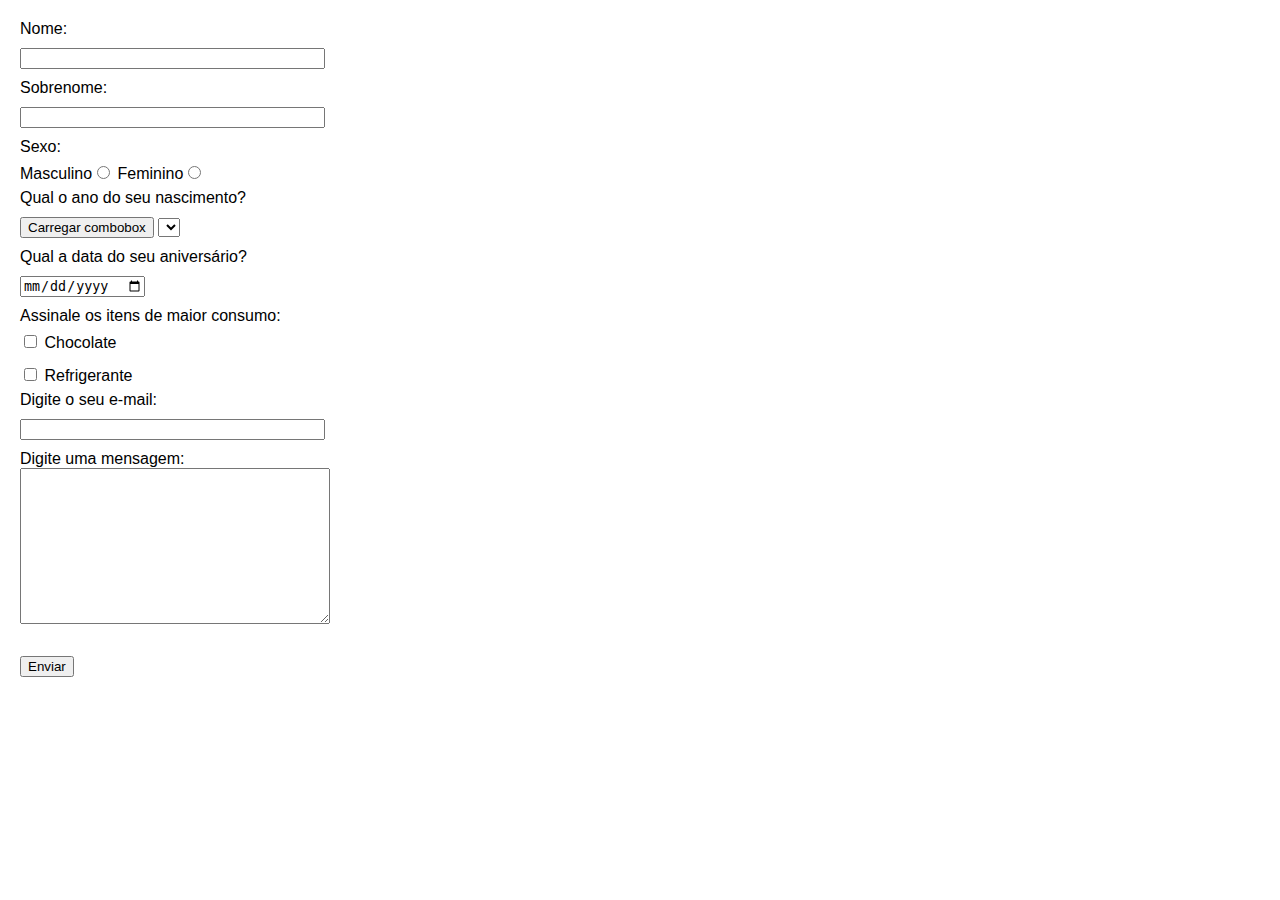
<file: assigment jefferson/formulario.html>
<!DOCTYPE html>
<html>
<head>
<title>Formulário</title>
<!--     <link rel="stylesheet" type="text/css" href="css/styleform.css">
<script src="js/form.js"></script>     -->
<link rel="stylesheet" type="text/css" href="styleform.css">
<script src="form.js"></script>
</head>
<body>
	<div id="form">
		<form action="">
			Nome: <br><input type="text" name="nome" value="" size="35"><br>
			Sobrenome: <br><input type="text" name="nome" value="" size="35"><br>
			Sexo: <br>
			Masculino<input type="radio" name="sexo" value="masculino"> Feminino<input type="radio" name ="sexo" value="feminino"><br>
			Qual o ano do seu nascimento?<br>
			<input type="button" id="btnCarregar" onclick="ano()" value="Carregar combobox" />
			<select name="data_nasc" id="data_nasc">
			</select><br>
			Qual a data do seu aniversário?<br>
			<input type="date" name="data_aniversario"><br>
			Assinale os itens de maior consumo:<br>
			<input type="checkbox" name="chocolate" value="chocolate"> Chocolate<br>
			<input type="checkbox" name="refrigerante" value="refrigerante"> Refrigerante<br>
			Digite o seu e-mail:<br>
			<input type="email" name="email" size="35"><br>
			Digite uma mensagem:<br>
			<textarea name="mensagem" rows="10" cols="36"></textarea><br><br>
			<input type="submit" value="Enviar">
		</form>
	</div>
</body>
</html>

<!--No network(F12), se tiver algo vermelho na tela significa que essa coisa não carregou-->
</file>
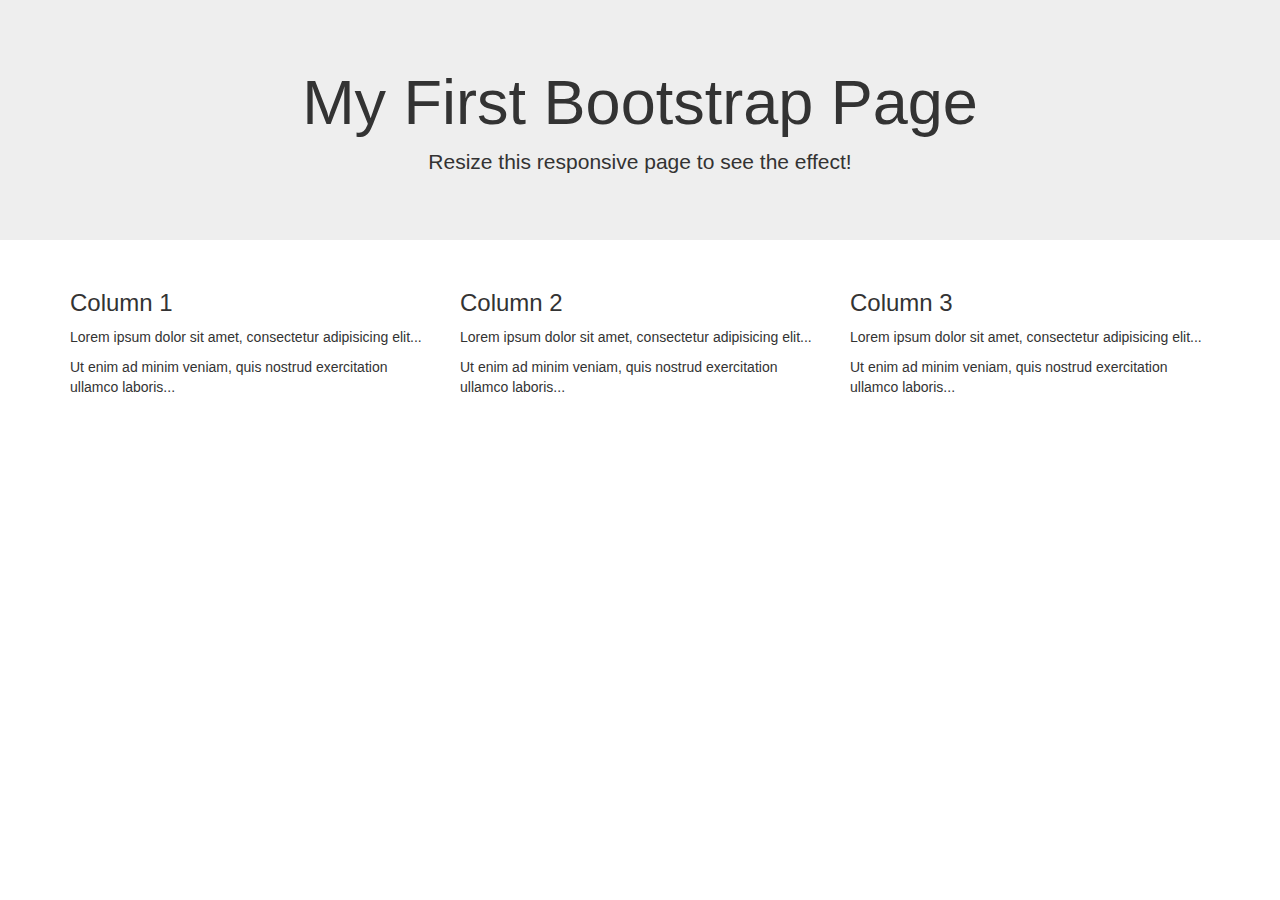
<file: Bootstrap/exemplo1.html>
<!DOCTYPE html>
<html lang="en">
<head>
  <title>Bootstrap Example</title>
  <meta charset="utf-8">
  <meta name="viewport" content="width=device-width, initial-scale=1">
  <link rel="stylesheet" href="https://maxcdn.bootstrapcdn.com/bootstrap/3.3.7/css/bootstrap.min.css">
  <script src="https://ajax.googleapis.com/ajax/libs/jquery/3.3.1/jquery.min.js"></script>
  <script src="https://maxcdn.bootstrapcdn.com/bootstrap/3.3.7/js/bootstrap.min.js"></script>
</head>
<body>

<div class="jumbotron text-center">
  <h1>My First Bootstrap Page</h1>
  <p>Resize this responsive page to see the effect!</p> 
</div>
  
<div class="container">
  <div class="row">
    <div class="col-sm-4">
      <h3>Column 1</h3>
      <p>Lorem ipsum dolor sit amet, consectetur adipisicing elit...</p>
      <p>Ut enim ad minim veniam, quis nostrud exercitation ullamco laboris...</p>
    </div>
    <div class="col-sm-4">
      <h3>Column 2</h3>
      <p>Lorem ipsum dolor sit amet, consectetur adipisicing elit...</p>
      <p>Ut enim ad minim veniam, quis nostrud exercitation ullamco laboris...</p>
    </div>
    <div class="col-sm-4">
      <h3>Column 3</h3>        
      <p>Lorem ipsum dolor sit amet, consectetur adipisicing elit...</p>
      <p>Ut enim ad minim veniam, quis nostrud exercitation ullamco laboris...</p>
    </div>
  </div>
</div>

</body>
</html>
</file>
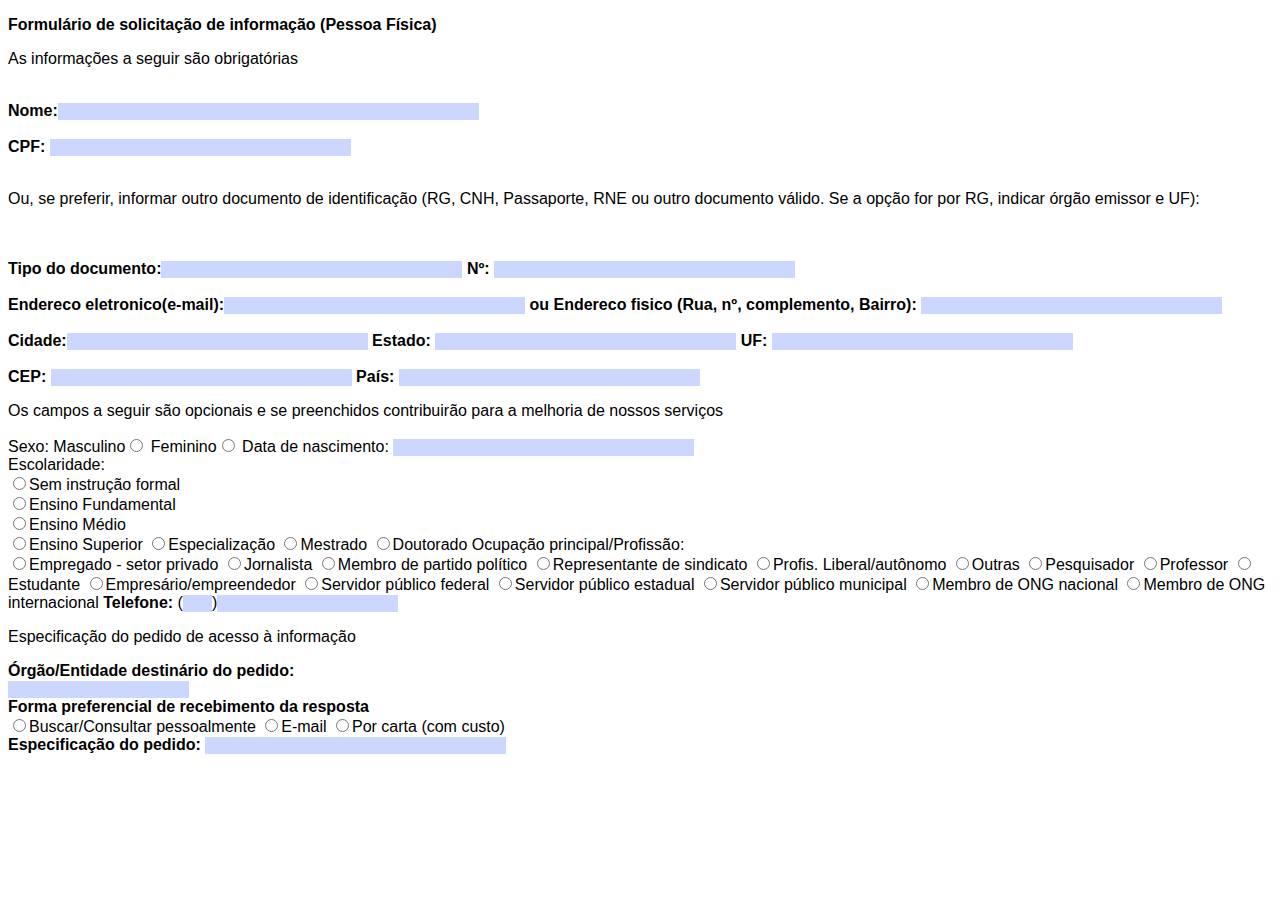
<file: Formulario/backup.html>
<!DOCTYPE html>
<html>
<head>
<title>Trabalho de casa</title>
<link rel="stylesheet" type="text/css" href="css/styleform.css">
<script src="js/form.js"></script>
</head>
<body>
	<div id="form">
		<form action="">
			<p><b>Formulário de solicitação de informação (Pessoa Física)</b><p>
			<p>As informações a seguir são obrigatórias<p><br>
			<b>Nome:<input type="text" name="nome" value="" size="50" pattern="[a-z\s+$" required="yes"><br><br>
			CPF:</b> <input type="text" name= "cpf" value="" size = "35" required="yes"><br><br>
			<p>Ou, se preferir, informar outro documento de identificação (RG, CNH, Passaporte, RNE ou outro documento válido. Se a opção for por RG, indicar órgão emissor e UF):</p><br><br>
			<b>Tipo do documento:<input type = "text" name = "nome" value = "" size ="35"> Nº: <input type = "text" name = "nome" value = "" size = "35"><br><br>
			Endereco eletronico(e-mail):<input type = "text" name = "nome" value = "" size = "35"> ou Endereco fisico (Rua, nº, complemento, Bairro): <input type = "text" name = "nome" value "" size = "35"><br><br>
			Cidade:<input type = "text" name = "nome" value = "" size = "35"> Estado: <input type = "text" name = "nome" value = "" size = "35"> UF: <input type = "text" name = "nome" value = "" size = "35"><br><br>
			CEP: <input type = "text" name = "nome" value = "" size = "35"> País: <input type = "text" name = "nome" value = "" size = "35"></b>
			<p>Os campos a seguir são opcionais e se preenchidos contribuirão para a melhoria de nossos serviços</p>
			Sexo: Masculino<input type="radio" name="sexo" value="masculino"> Feminino<input type="radio" name = "sexo" value = "feminino"> Data de nascimento: <input type = "text" name = "nome" value = "" size = "35"><br>
			Escolaridade:<br>
				<input type="radio" name="sexo" value="Sem instrução formal">Sem instrução formal<br>
				<input type="radio" name="sexo" value="Ensino Fundamental">Ensino Fundamental<br>
				<input type="radio" name="sexo" value="Ensino Médio">Ensino Médio<br>
				<input type="radio" name="sexo" value="Ensino Superior">Ensino Superior
				<input type="radio" name="sexo" value="Especialização">Especialização
				<input type="radio" name="sexo" value="Mestrado">Mestrado
				<input type="radio" name="sexo" value="Doutorado">Doutorado
			Ocupação principal/Profissão:<br>
				<input type="radio" name="sexo" value="Empregado - setor privado">Empregado - setor privado
				<input type="radio" name="sexo" value="Jornalista">Jornalista
				<input type="radio" name="sexo" value="Membro de partido político">Membro de partido político
				<input type="radio" name="sexo" value="Representante de sindicato">Representante de sindicato
				<input type="radio" name="sexo" value="Profis. Liberal/autônomo">Profis. Liberal/autônomo
				<input type="radio" name="sexo" value="Outras">Outras
				<input type="radio" name="sexo" value="Pesquisador">Pesquisador
				<input type="radio" name="sexo" value="Professor">Professor
				<input type="radio" name="sexo" value="Estudante">Estudante
				<input type="radio" name="sexo" value="Empresário/empreendedor">Empresário/empreendedor
				<input type="radio" name="sexo" value="Servidor público federal">Servidor público federal
				<input type="radio" name="sexo" value="Servidor público estadual">Servidor público estadual
				<input type="radio" name="sexo" value="Servidor público municipal">Servidor público municipal
				<input type="radio" name="sexo" value="Membro de ONG nacional">Membro de ONG nacional
				<input type="radio" name="sexo" value="Membro de ONG internacional">Membro de ONG internacional
			<b>Telefone:</b> (<input type = "text" name = "nome" value = "" size = "1">)<input type = "text" name = "nome" value = "" size = "20"><br>
			<p>Especificação do pedido de acesso à informação<p>
			<b>Órgão/Entidade destinário do pedido:<br>
			<input type = "text" name = "nome" value = "" size = "20"><br>
			Forma preferencial de recebimento da resposta</b><br>
			<input type="radio" name="sexo" value="Buscar/Consultar pessoalmente">Buscar/Consultar pessoalmente
			<input type="radio" name="sexo" value="E-mail">E-mail
			<input type="radio" name="sexo" value="Por carta (com custo)">Por carta (com custo)<br>
			<b>Especificação do pedido:</b>
			<input type = "text" name = "nome" value = "" size = "35" rows = "100">
		</form>
	</div>
</body>
</html>
</file>
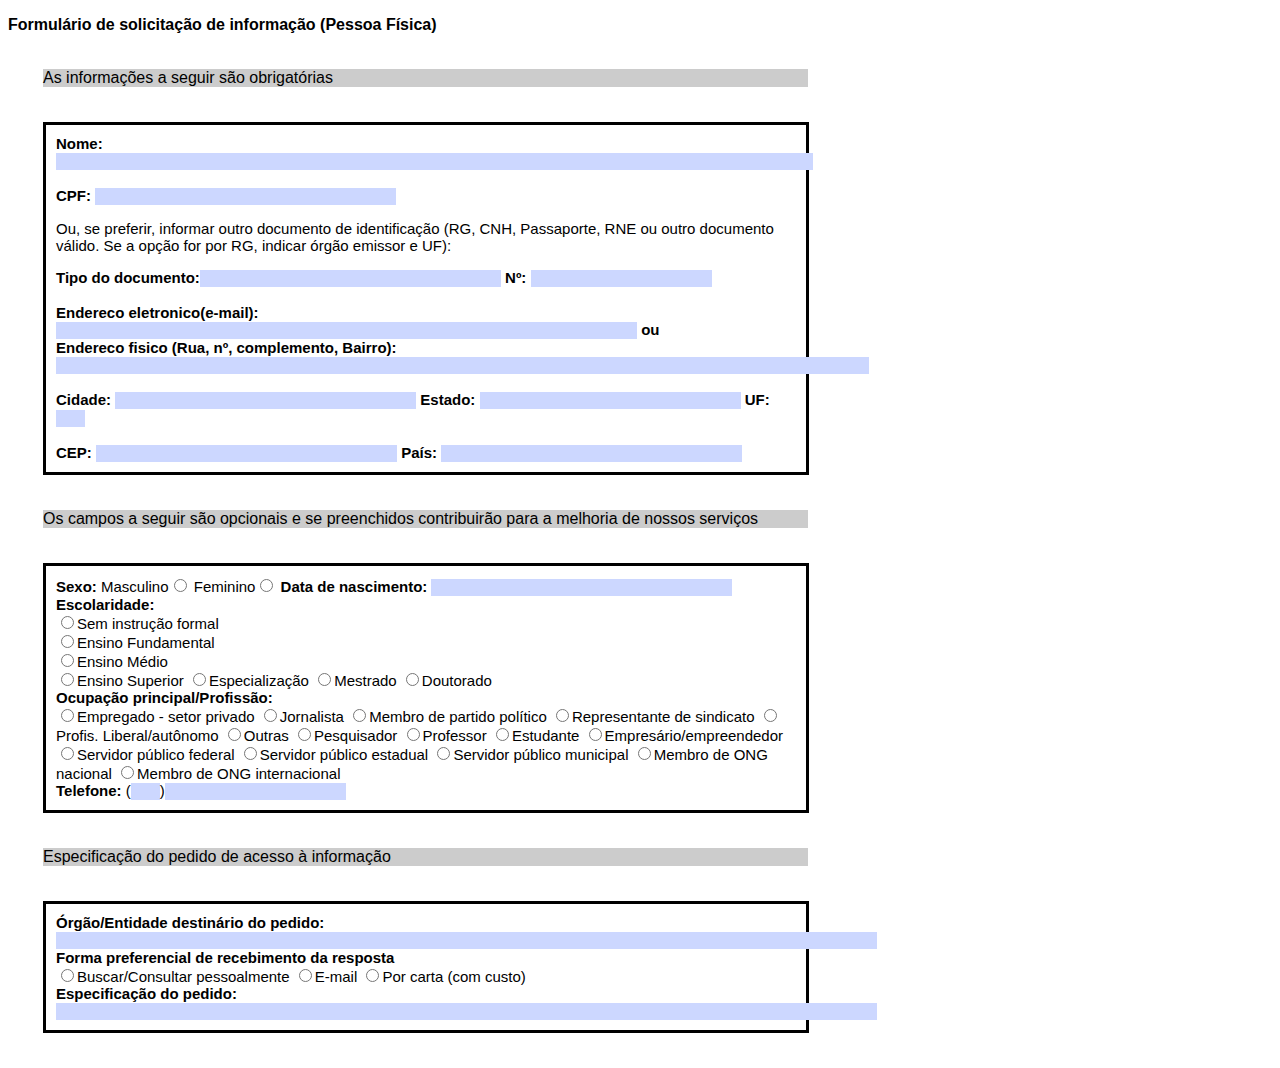
<file: Formulario/formulario.html>
<!DOCTYPE html>
<html>
<head>
<title>Trabalho de casa</title>
<link rel="stylesheet" type="text/css" href="css/styleform.css">
<script src="js/form.js"></script>
</head>
<body>
			<p><b>Formulário de solicitação de informação (Pessoa Física)</b><p>
			<div class="p1"><p>As informações a seguir são obrigatórias<p></div>
	<div class="div1">
		<form action="">
			<b>Nome: <input type="text" name="nome" value="" size="92" pattern="[a-z\s+$" required="yes"><br><br>
			CPF:</b> <input type="text" name= "cpf" value="" size = "35" required="yes"><br>
			<p>Ou, se preferir, informar outro documento de identificação (RG, CNH, Passaporte, RNE ou outro documento válido. Se a opção for por RG, indicar órgão emissor e UF):</p>
			<b>Tipo do documento:<input type = "text" name = "nome" value = "" size ="35"> Nº: <input type = "text" name = "nome" value = "" size = "20"><br><br>
			Endereco eletronico(e-mail):<input type = "text" name = "nome" value = "" size = "70"> ou<br> Endereco fisico (Rua, nº, complemento, Bairro): <input type = "text" name = "nome" value "" size = "99"><br><br>
			Cidade: <input type = "text" name = "nome" value = "" size = "35"> Estado: <input type = "text" name = "nome" value = "" size = "30"> UF: <input type = "text" name = "nome" value = "" size = "1"><br><br>
			CEP: <input type = "text" name = "nome" value = "" size = "35"> País: <input type = "text" name = "nome" value = "" size = "35"></b>
		</form>
	</div>
	
			<div class="p2"><p>Os campos a seguir são opcionais e se preenchidos contribuirão para a melhoria de nossos serviços</p></div>
	<div class="div2">
		<form action="">
			<b>Sexo:</b> Masculino<input type="radio" name="sexo" value="masculino" required="no"> Feminino<input type="radio" name = "sexo" value = "feminino" required="no"> <b>Data de nascimento: <input type = "text" name = "nome" value = "" size = "35" required="no"><br>
			Escolaridade:</b><br>
				<input type="radio" name="sexo" value="Sem instrução formal">Sem instrução formal<br>
				<input type="radio" name="sexo" value="Ensino Fundamental">Ensino Fundamental<br>
				<input type="radio" name="sexo" value="Ensino Médio">Ensino Médio<br>
				<input type="radio" name="sexo" value="Ensino Superior">Ensino Superior
				<input type="radio" name="sexo" value="Especialização">Especialização
				<input type="radio" name="sexo" value="Mestrado">Mestrado
				<input type="radio" name="sexo" value="Doutorado">Doutorado<br>
			<b>Ocupação principal/Profissão:</b><br>
				<input type="radio" name="sexo" value="Empregado - setor privado">Empregado - setor privado
				<input type="radio" name="sexo" value="Jornalista">Jornalista
				<input type="radio" name="sexo" value="Membro de partido político">Membro de partido político
				<input type="radio" name="sexo" value="Representante de sindicato">Representante de sindicato
				<input type="radio" name="sexo" value="Profis. Liberal/autônomo">Profis. Liberal/autônomo
				<input type="radio" name="sexo" value="Outras">Outras
				<input type="radio" name="sexo" value="Pesquisador">Pesquisador
				<input type="radio" name="sexo" value="Professor">Professor
				<input type="radio" name="sexo" value="Estudante">Estudante
				<input type="radio" name="sexo" value="Empresário/empreendedor">Empresário/empreendedor
				<input type="radio" name="sexo" value="Servidor público federal">Servidor público federal
				<input type="radio" name="sexo" value="Servidor público estadual">Servidor público estadual
				<input type="radio" name="sexo" value="Servidor público municipal">Servidor público municipal
				<input type="radio" name="sexo" value="Membro de ONG nacional">Membro de ONG nacional
				<input type="radio" name="sexo" value="Membro de ONG internacional">Membro de ONG internacional<br>
			<b>Telefone:</b> (<input type = "text" name = "nome" value = "" size = "1" required="no">)<input type = "text" name = "nome" value = "" size = "20" required="no"><br>
		</form>
	</div>
	
			<div class="p3"><p>Especificação do pedido de acesso à informação<p></div>
	<div class="div3">
		<form action="">
			<b>Órgão/Entidade destinário do pedido:<br>
			<input type = "text" name = "nome" value = "" size = "100"><br>
			Forma preferencial de recebimento da resposta</b><br>
			<input type="radio" name="sexo" value="Buscar/Consultar pessoalmente">Buscar/Consultar pessoalmente
			<input type="radio" name="sexo" value="E-mail">E-mail
			<input type="radio" name="sexo" value="Por carta (com custo)">Por carta (com custo)<br>
			<b>Especificação do pedido:</b>
			<input type = "text" name = "nome" value = "" size = "100">
		</form>
	</div>
		
</body>
</html>

<!--Adicionei [ requiered = "no" ] em "Telefone", "Masculino/Feminino", e "data de nascimento".-->
</file>
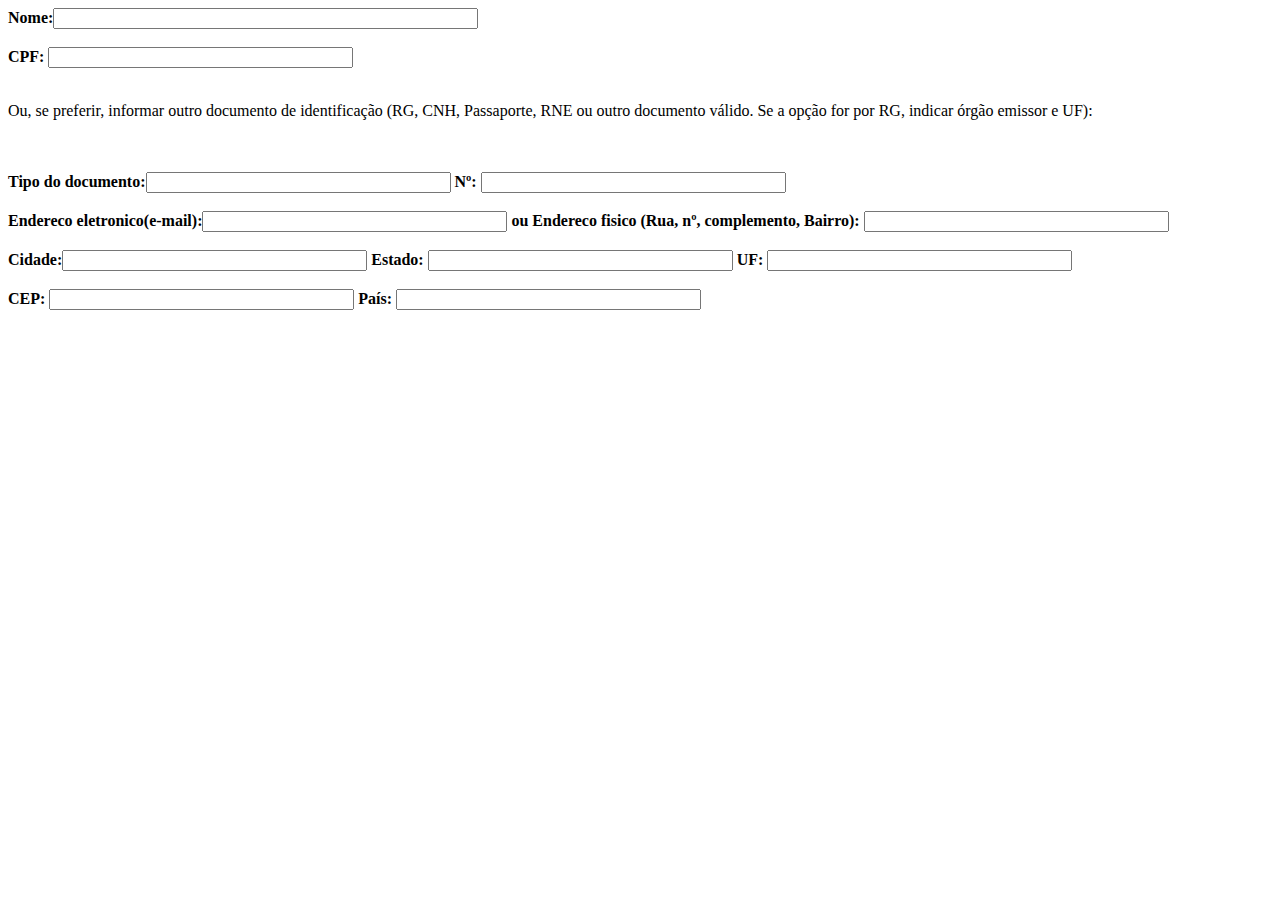
<file: Formulario/Trabalho em html - beta.html>
<!DOCTYPE html>
<html>
<head>
<title>Trabalho de casa</title>
</head>
<body>
	<div id="form">
		<form action="">
			<b>Nome:<input type="text" name="nome" value="" size="50" pattern="[a-z\s+$" required="yes"><br><br>
			CPF:</b> <input type="text" name= "cpf" value="" size = "35" required="yes"><br><br>
			<p>Ou, se preferir, informar outro documento de identificação (RG, CNH, Passaporte, RNE ou outro documento válido. Se a opção for por RG, indicar órgão emissor e UF):</p><br><br>
			<b>Tipo do documento:<input type = "text" name = "nome" value = "" size ="35"> Nº: <input type = "text" name = "nome" value = "" size = "35"><br><br>
			Endereco eletronico(e-mail):<input type = "text" name = "nome" value = "" size = "35"> ou Endereco fisico (Rua, nº, complemento, Bairro): <input type = "text" name = "nome" value "" size = "35"><br><br>
			Cidade:<input type = "text" name = "nome" value = "" size = "35"> Estado: <input type = "text" name = "nome" value = "" size = "35"> UF: <input type = "text" name = "nome" value = "" size = "35"><br><br>
			CEP: <input type = "text" name = "nome" value = "" size = "35"> País: <input type = "text" name = "nome" value = "" size = "35">
		</form>
	</div>
</body>
</html>
</file>
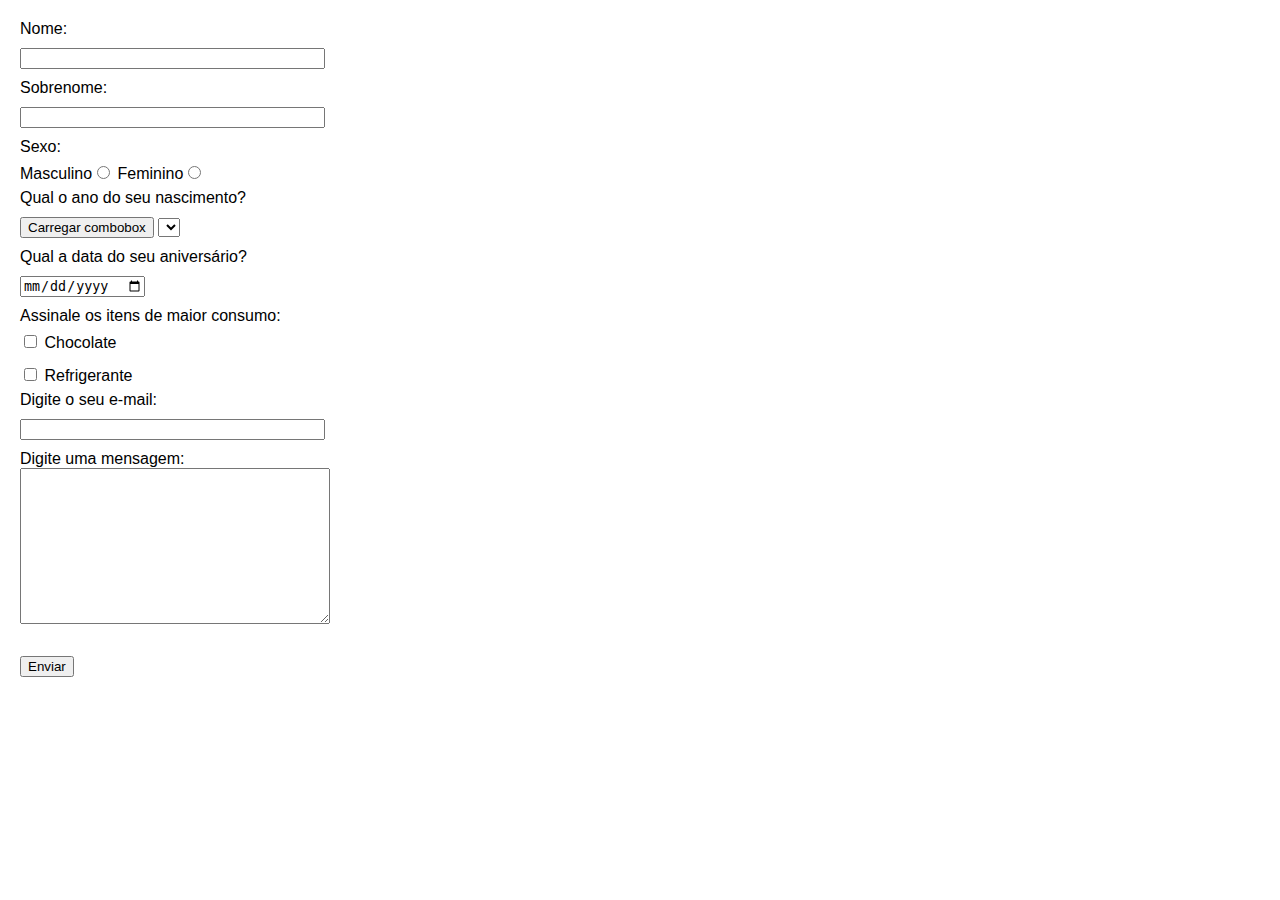
<file: assigment jefferson/html/formulario.html>
<!DOCTYPE html>
<html>
<head>
<title>Formulário</title>
<link rel="stylesheet" type="text/css" href="css/styleform.css">
<script src="js/form.js"></script>

<!-- Importante: no 'href' acima, está escrito "css/styleform.css" porque o arquivo tá numa pasta. -> NomeDaPasta/NomeDoArquivo.Extensão-->

<!-- <link rel="stylesheet" type="text/css" href="styleform.css">
<script src="form.js"></script> -->
</head>
<body>
	<div id="form">
		<form action="">
			Nome: <br><input type="text" name="nome" value="" size="35"><br> <!--Size = quantidade máxima de caracteres que são aceitos-->
			Sobrenome: <br><input type="text" name="nome" value="" size="35"><br>
			Sexo: <br>
			Masculino<input type="radio" name="sexo" value="masculino"> Feminino<input type="radio" name ="sexo" value="feminino"><br>
			Qual o ano do seu nascimento?<br>
			<input type="button" id="btnCarregar" onclick="ano()" value="Carregar combobox" />
			<select name="data_nasc" id="data_nasc">
			</select><br>
			Qual a data do seu aniversário?<br>
			<input type="date" name="data_aniversario"><br>
			Assinale os itens de maior consumo:<br>
			<input type="checkbox" name="chocolate" value="chocolate"> Chocolate<br>
			<input type="checkbox" name="refrigerante" value="refrigerante"> Refrigerante<br>
			Digite o seu e-mail:<br>
			<input type="email" name="email" size="35"><br>
			Digite uma mensagem:<br>
			<textarea name="mensagem" rows="10" cols="36"></textarea><br><br>
			<input type="submit" value="Enviar">
		</form>
	</div>
</body>
</html>

<!-- No network(F12), se tiver algo vermelho na tela significa que essa coisa não carregou-->
<!-- No Element, é possível ver cada elemento, exemplo: "radio", "name"... -->
</file>
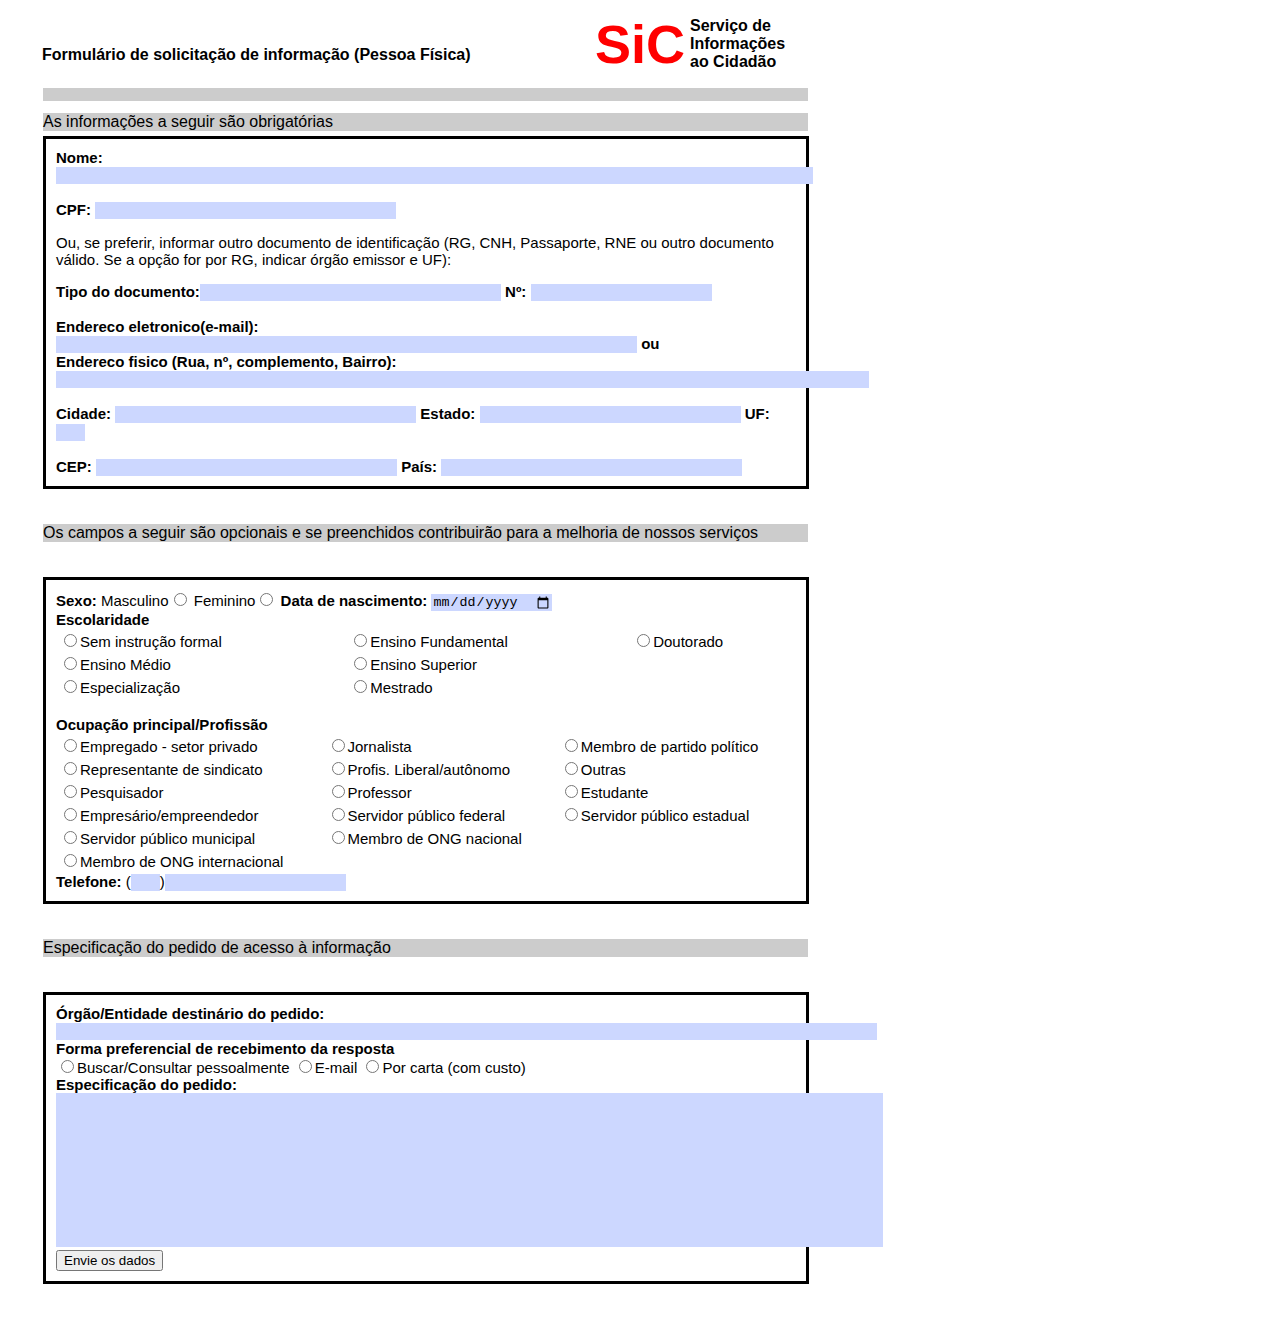
<file: Formulario PRONTO/Formulario/formulario.html>
<!DOCTYPE html>
<html>
<head>
<title>Trabalho de casa</title>
<link rel="stylesheet" type="text/css" href="css/styleform.css">
<script src="js/form.js"></script>
</head>
<body>
			<div class="formulario"><p><b>Formulário de solicitação de informação (Pessoa Física)</b><p></div>
			<div class="SIC"><p><b>Serviço de<br>Informações<br>ao Cidadão</b></p></div>
			<div class="sicmaiusculo"><p><b>SiC</b></p></div>
			<div class="p1"><p>As informações a seguir são obrigatórias<p></div>
			<div id="quadrado"></div>
	<div class="div1">
		<form name = "forma1" action="">
			<b>Nome: <input type="text" name="nome" value="" size="92" pattern="[a-zA-Z\s]+$" required="yes"><br><br>
			CPF:</b> <input type="text" name= "cpf" value="" size = "35" required="yes"><br>
			<p>Ou, se preferir, informar outro documento de identificação (RG, CNH, Passaporte, RNE ou outro documento válido. Se a opção for por RG, indicar órgão emissor e UF):</p>
			<b>Tipo do documento:<input type = "text" name = "documento" value = "" size ="35" required="yes">
			Nº:  <input type = "text" name = "numero" value = "" size = "20" required="yes"><br><br>
			Endereco eletronico(e-mail):<input type = "text" name = "email" value = "" size = "70" pattern="[a-z0-9._%+-]+@[a-z0-9.-]+\.[a-z]{2,4}$"> ou
			<br> Endereco fisico (Rua, nº, complemento, Bairro): <input type = "text" name = "endereco" value "" size = "99" required="yes"><br><br>
			Cidade: <input type = "text" name = "cidade" value = "" size = "35" required="yes"> 
			Estado: <input type = "text" name = "estado" value = "" size = "30" required="yes"> 
			UF: <input type = "text" name = "uf" value = "" size = "1" required="yes" pattern="[a-zA-Z]{2}"><br><br>
			CEP: <input type = "text" name = "cep" value = "" size = "35" pattern = [0-9]{8} required="yes"> 
			País: <input type = "text" name = "pais" value = "" size = "35" pattern = [a-zA-Z\s]{25} required="yes"></b>
		</form>
	</div>
	
			<div class="p2"><p>Os campos a seguir são opcionais e se preenchidos contribuirão para a melhoria de nossos serviços</p></div>
	<div class="div2">
		<form name = "forma2" action="">
			<b>Sexo:</b> Masculino<input type="radio" name="sexo" value="masculino" required="no"> Feminino<input type="radio" name = "sexo" value = "feminino" required="no"> <b>Data de nascimento: <input type ="date" name="data_aniversario" size = "35" required="no" ><br>
			Escolaridade</b><br>
				<table style="width:100%">
					<tr>
						<td><input type="radio" name="info" value="Sem instrução formal">Sem instrução formal<br></td>
						<td><input type="radio" name="info" value="Ensino Fundamental">Ensino Fundamental<br></td>
						<td><input type="radio" name="info" value="Doutorado">Doutorado<br></td>
					</tr>
					<tr>
						<td><input type="radio" name="info" value="Ensino Médio">Ensino Médio<br></td>
						<td><input type="radio" name="info" value="Ensino Superior">Ensino Superior</td>
					</tr>
					<tr>
						<td><input type="radio" name="info" value="Especialização">Especialização</td>
						<td><input type="radio" name="info" value="Mestrado">Mestrado</td>
					</tr>
				</table>
			</form>
			<br><b>Ocupação principal/Profissão</b><br>
				<table style="width:100%">
					<tr>
						<td><input type="radio" name="info" value="Empregado - setor privado">Empregado - setor privado</td>
						<td><input type="radio" name="info" value="Jornalista">Jornalista</td>
						<td><input type="radio" name="info" value="Membro de partido político">Membro de partido político</td>
					</tr>
					<tr>
						<td><input type="radio" name="info" value="Representante de sindicato">Representante de sindicato</td>
						<td><input type="radio" name="info" value="Profis. Liberal/autônomo">Profis. Liberal/autônomo</td>
						<td><input type="radio" name="info" value="Outras">Outras</td>
					</tr>
					<tr>
						<td><input type="radio" name="info" value="Pesquisador">Pesquisador</td>
						<td><input type="radio" name="info" value="Professor">Professor</td>
						<td><input type="radio" name="info" value="Estudante">Estudante</td>
					</tr>
					<tr>
						<td><input type="radio" name="info" value="Empresário/empreendedor">Empresário/empreendedor</td>
						<td><input type="radio" name="info" value="Servidor público federal">Servidor público federal</td>
						<td><input type="radio" name="info" value="Servidor público estadual">Servidor público estadual</td>
					</tr>
					<tr>
						<td><input type="radio" name="info" value="Servidor público municipal">Servidor público municipal</td>
						<td><input type="radio" name="info" value="Membro de ONG nacional">Membro de ONG nacional</td>
					</tr>
					<tr>
						<td><input type="radio" name="info" value="Membro de ONG internacional">Membro de ONG internacional<br></td>
					</tr>
				</table>
			<b>Telefone:</b> (<input type = "text" name = "telefone" value = "" size = "1" required="no" pattern = [0-9]{2}>)<input type = "text" name = "nome" value = "" size = "20" required="no" pattern = [0-9]{9}><br>
		</form>
	</div>
	
			<div class="p3"><p>Especificação do pedido de acesso à informação<p></div>
	<div class="div3">
		<form action="">
			<b>Órgão/Entidade destinário do pedido:<br>
			<input type = "text" name = "entidade" value = "" size = "100" required="no" pattern="[a-zA-Z\s]+$"><br>
			Forma preferencial de recebimento da resposta</b><br>
			<input type="radio" name="consultar" value="Buscar/Consultar pessoalmente">Buscar/Consultar pessoalmente
			<input type="radio" name="email2" value="E-mail">E-mail
			<input type="radio" name="carta" value="Por carta (com custo)">Por carta (com custo)<br>
			<b>Especificação do pedido:</b><br>
			<!-- <input type = "text" name = "nome" value = "" size = "100" required="no" pattern="[a-zA-Z\s]+$"> -->
			<textarea rows="10" cols="101"></textarea>
			<button type = "button" onclick = "validaformulario()">Envie os dados</button>
		</form>
	</div>
		
</body>
</html>

<!--Adicionei [ requiered = "no" ] em "Telefone", "Masculino/Feminino", e "data de nascimento".-->

<!--Muito provavelmente será necessário modificar o [required ="yes"] em certos locais, como na parte de nformar outro documento de identificação.-->
</file>
<file: assigment jefferson/styleform.css>
body {
	font-family: arial;
	font-size: 12pt;
}
input, select{
	margin-top: 10px;
	margin-bottom: 10px;
}
#form{
	position: absolute;
	top: 20px;
	left: 20px;
}
</file>
<file: Formulario/css/styleform.css>
input {
	background-color: #ccd7ff;
	border: none;
}

/*.div1 {
    background-color: white;
    width: 300px;
    border: 3px solid black;
    padding: 280px;
    margin: 20px;
}

.div2 {
	background-color: white;
    width: 300px;
    border: 3px solid black;
    padding: 280px;
    margin: 20px;
	}
*/	


.div1 {
background: white;
font-size: 15px;
padding: 10px;
margin: 35px; /*parte da esquerda*/
border: 3px solid black;
width: 740px; /*Tamanho da caixa*/
}

.div2 {
background: white;
font-size: 15px;
padding: 10px;
margin: 35px;
border: 3px solid black;
width: 740px;
}

.div3 {
background: white;
font-size: 15px;
padding: 10px;
margin: 35px;
border: 3px solid black;
width: 740px;
}

body {
	font-family: arial;
}


.p1 {
	background-color: #cccccc;
	margin: 35px;
	width: 765px;
	
}

.p2 {
	background-color: #cccccc;
	margin: 35px;
	width: 765px;
}

.p3 {
	background-color: #cccccc;
	margin: 35px;
	width: 765px;
}
</file>
<file: assigment jefferson/html/css/styleform.css>
body {
	font-family: arial;
	font-size: 12pt;
}
input, select{
	margin-top: 10px;
	margin-bottom: 10px;
}
#form{
	position: absolute;
	top: 20px;
	left: 20px;
}
</file>
<file: Formulario PRONTO/Formulario/css/styleform.css>
input {
	background-color: #ccd7ff;
	border: none;
}

#quadrado{
	height: 13px;
	width: 765px;
	margin: 35px;
	background-color: #cccccc;
}

.div1 {
background: white;
font-size: 15px;
padding: 10px;
margin: 35px; /*parte da esquerda*/
border: 3px solid black;
width: 740px; /*Tamanho da caixa*/
}

.div2 {
background: white;
font-size: 15px;
padding: 10px;
margin: 35px;
border: 3px solid black;
width: 740px;
}

.div3 {
background: white;
font-size: 15px;
padding: 10px;
margin: 35px;
border: 3px solid black;
width: 740px;
}

body {
	font-family: arial;
}


.p1 {
	background-color: #cccccc;
	margin: 35px;
	width: 765px;
	top: 78px;
	position: relative; /*Quando colocava em absolute, o retangulo só aumentava. Com relative, posso mover o retangulo sem ele crescer.*/
	
}

.p2 {
	background-color: #cccccc;
	margin: 35px;
	width: 765px;
}

.p3 {
	background-color: #cccccc;
	margin: 35px;
	width: 765px;
}

.SIC {
	top: 1px;
	left: 690px;
	position: absolute; /*Não sei se isso vai afetar o formulário, mas somente com o "position: absolute" consegui mover as palavras de lugar.*/
}

.sicmaiusculo {
	color: red;
	top: -41px;
	left: 595px;
	position: absolute;
	font-size: 54px;
}

.formulario {
	top: 30px;
	left: 42px;
	position: absolute;
}

textarea {
	resize: none; /*Impede que modifiquemos o tamanho da caixa de testo.*/
	background-color: #ccd7ff;
	border: none;
}

/*.div1 {
    background-color: white;
    width: 300px;
    border: 3px solid black;
    padding: 280px;
    margin: 20px;
}

.div2 {
	background-color: white;
    width: 300px;
    border: 3px solid black;
    padding: 280px;
    margin: 20px;
	}
*/
</file>
